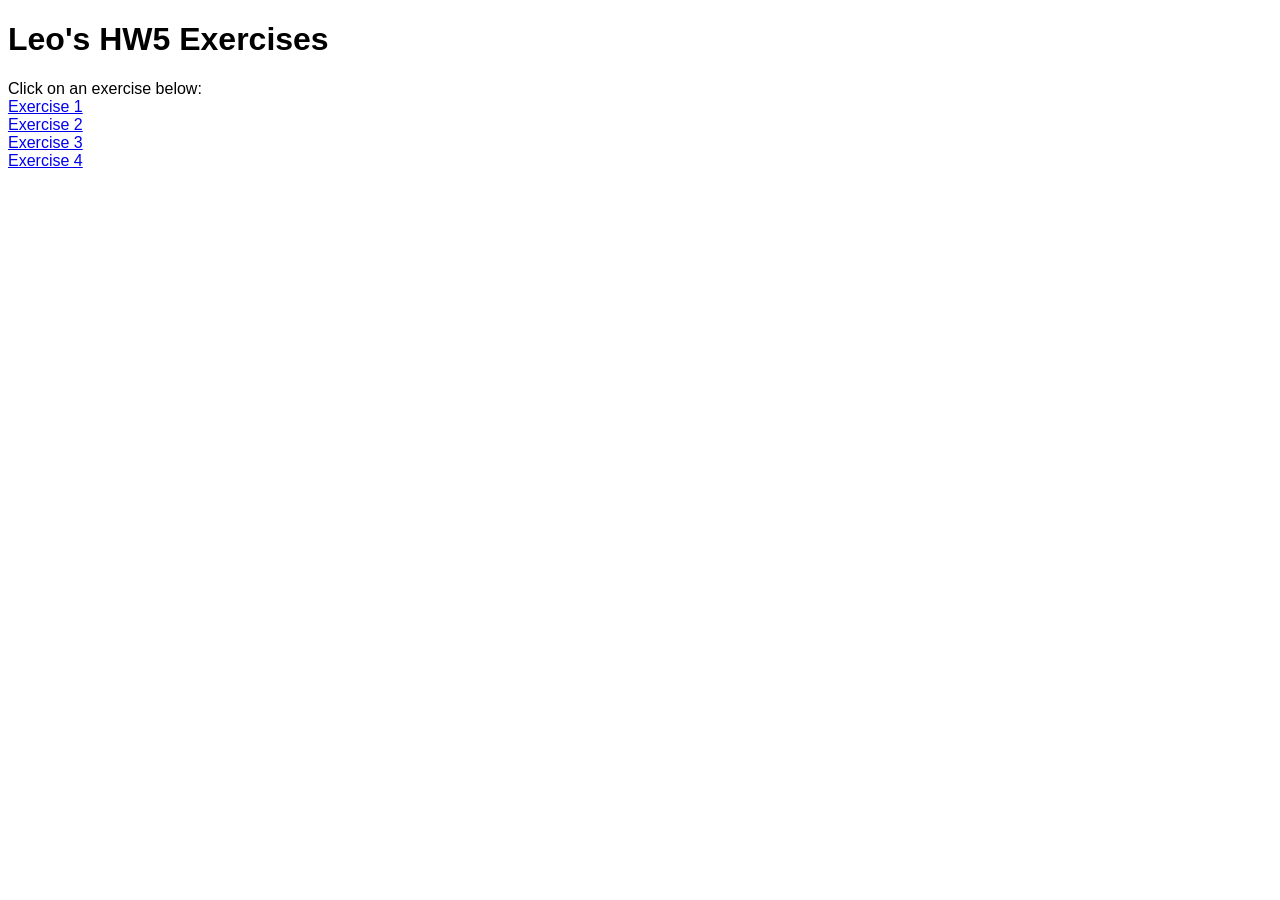
<file: index.html>
<!DOCTYPE html>
<html lang="en">
<head>
    <meta charset="UTF-8">
    <meta name="viewport" content="width=device-width, initial-scale=1.0">
    <title>Leo's HW5</title>
    <link rel="stylesheet" href="css/style.css">
</head>

<body>
    <h1>Leo's HW5 Exercises</h1>

    Click on an exercise below: <br>

    <a href="html/ex1.html">Exercise 1</a> <br>
    <a href="html/ex2.html">Exercise 2</a> <br>
    <a href="html/ex3.html">Exercise 3</a> <br>
    <a href="html/ex4.html">Exercise 4</a>
</body>
</html>
</file>
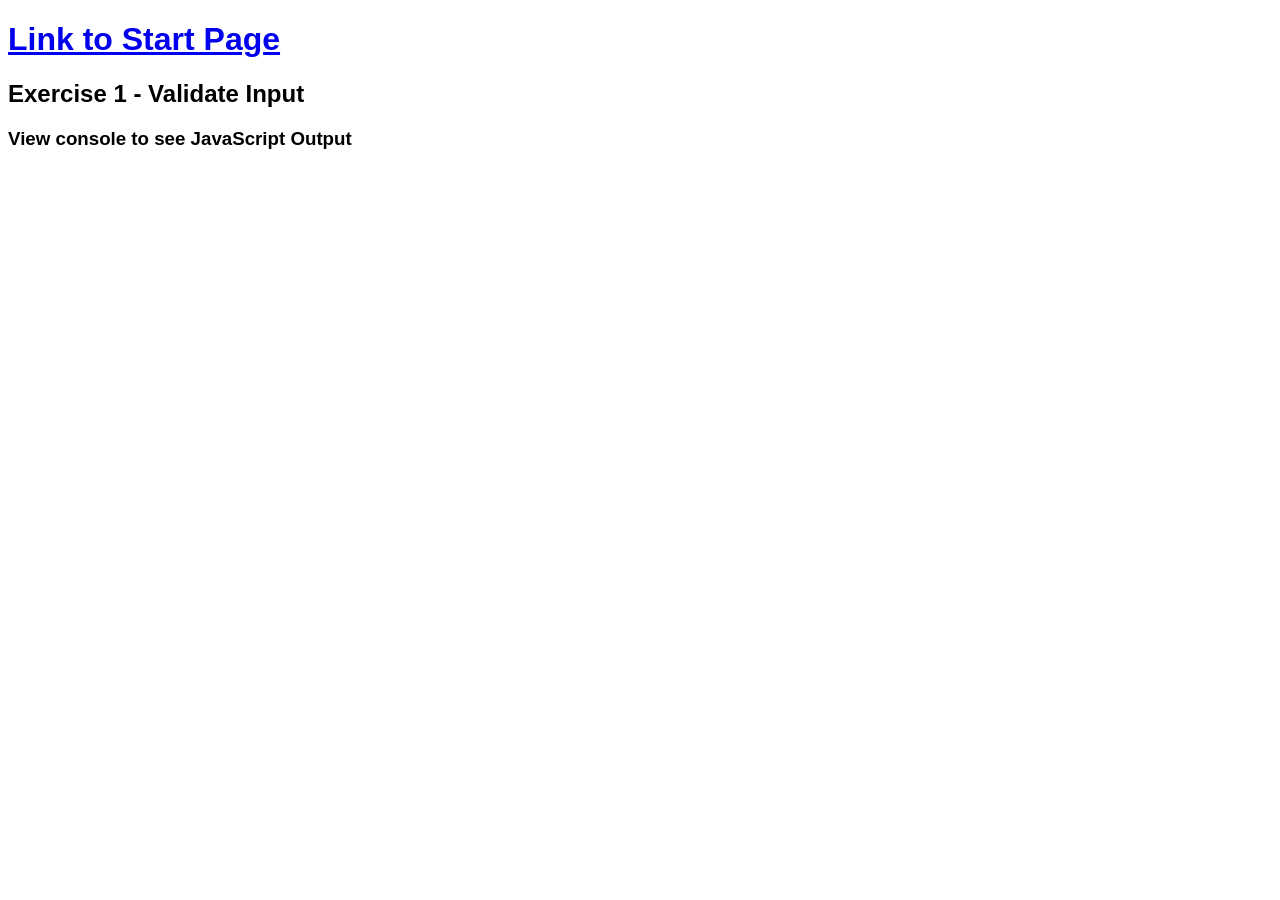
<file: html/ex1.html>
<!DOCTYPE html>
<html lang="en">
<head>
    <meta charset="UTF-8">
    <meta name="viewport" content="width=device-width, initial-scale=1.0">
    <title>Exercise 1</title>
    <link rel="stylesheet" href="../css/style.css">
</head>

<body>
    <h1><a href="../index.html">Link to Start Page</a></h1>

    <h2>Exercise 1 - Validate Input</h2>

    <h3>View console to see JavaScript Output</h3>

    <script src="../js/ex1.js"></script>
</body>
</html>
</file>
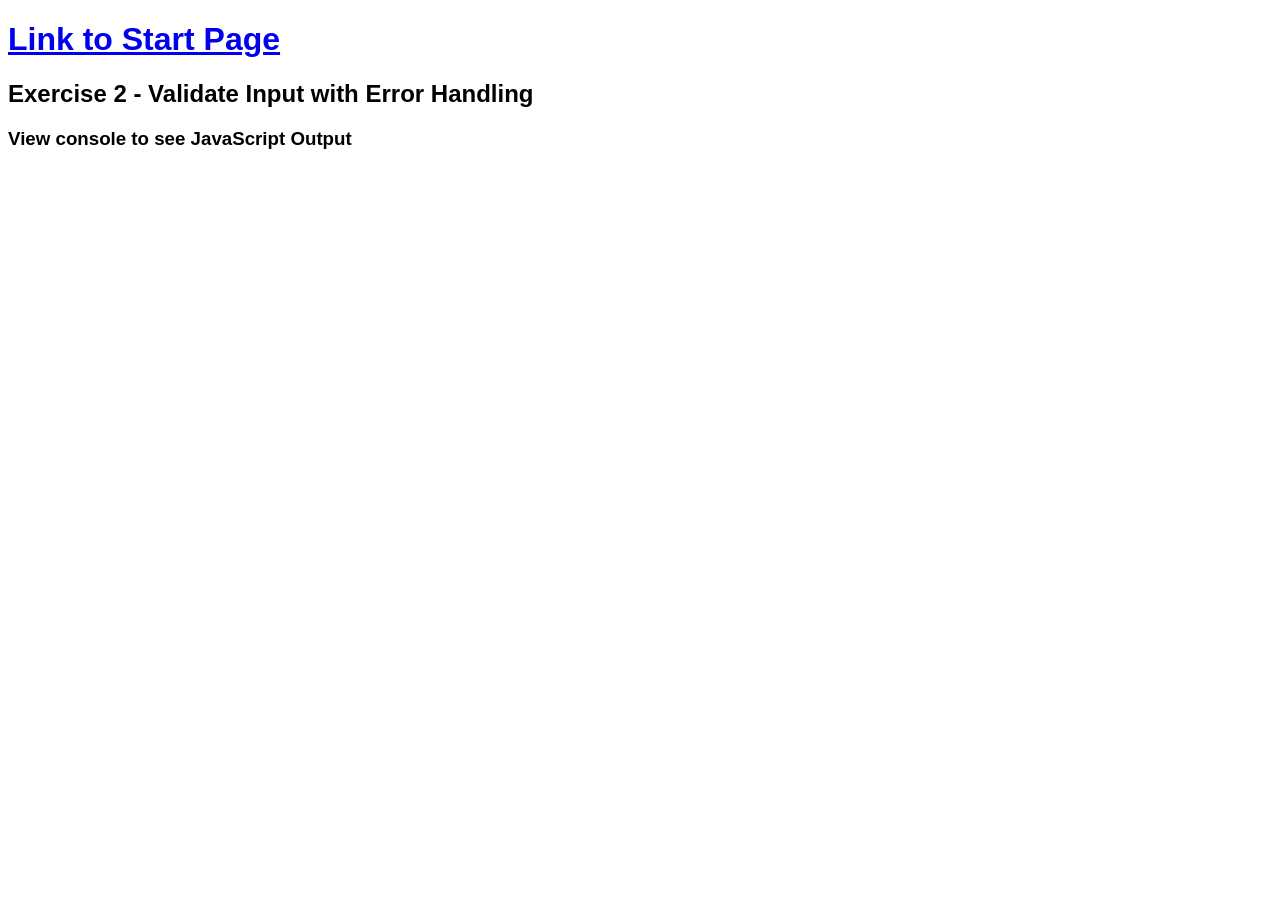
<file: html/ex2.html>
<!DOCTYPE html>
<html lang="en">
<head>
    <meta charset="UTF-8">
    <meta name="viewport" content="width=device-width, initial-scale=1.0">
    <title>Exercise 2</title>
    <link rel="stylesheet" href="../css/style.css">
</head>

<body>
    <h1><a href="../index.html">Link to Start Page</a></h1>

    <h2>Exercise 2 - Validate Input with Error Handling</h2>

    <h3>View console to see JavaScript Output</h3>

    <script src="../js/ex2.js"></script>
</body>
</html>
</file>
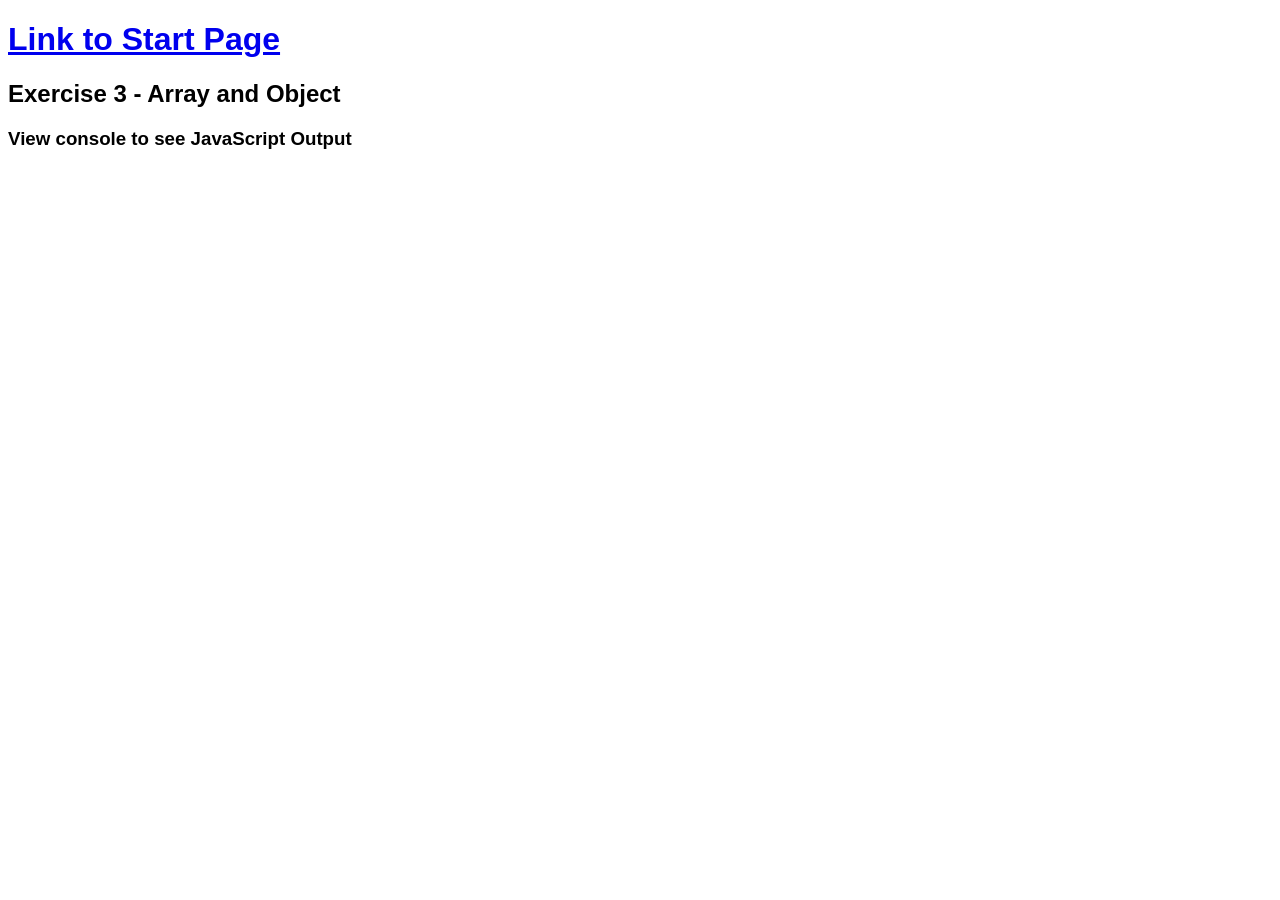
<file: html/ex3.html>
<!DOCTYPE html>
<html lang="en">
<head>
    <meta charset="UTF-8">
    <meta name="viewport" content="width=device-width, initial-scale=1.0">
    <title>Exercise 3</title>
    <link rel="stylesheet" href="../css/style.css">
</head>

<body>
    <h1><a href="../index.html">Link to Start Page</a></h1>

    <h2>Exercise 3 - Array and Object</h2>

    <h3>View console to see JavaScript Output</h3>

    <script src="../js/ex3.js"></script>
</body>
</html>
</file>
<file: css/style.css>
* {
    font-family: Calibri, Arial, Helvetica, sans-serif;
}
</file>
